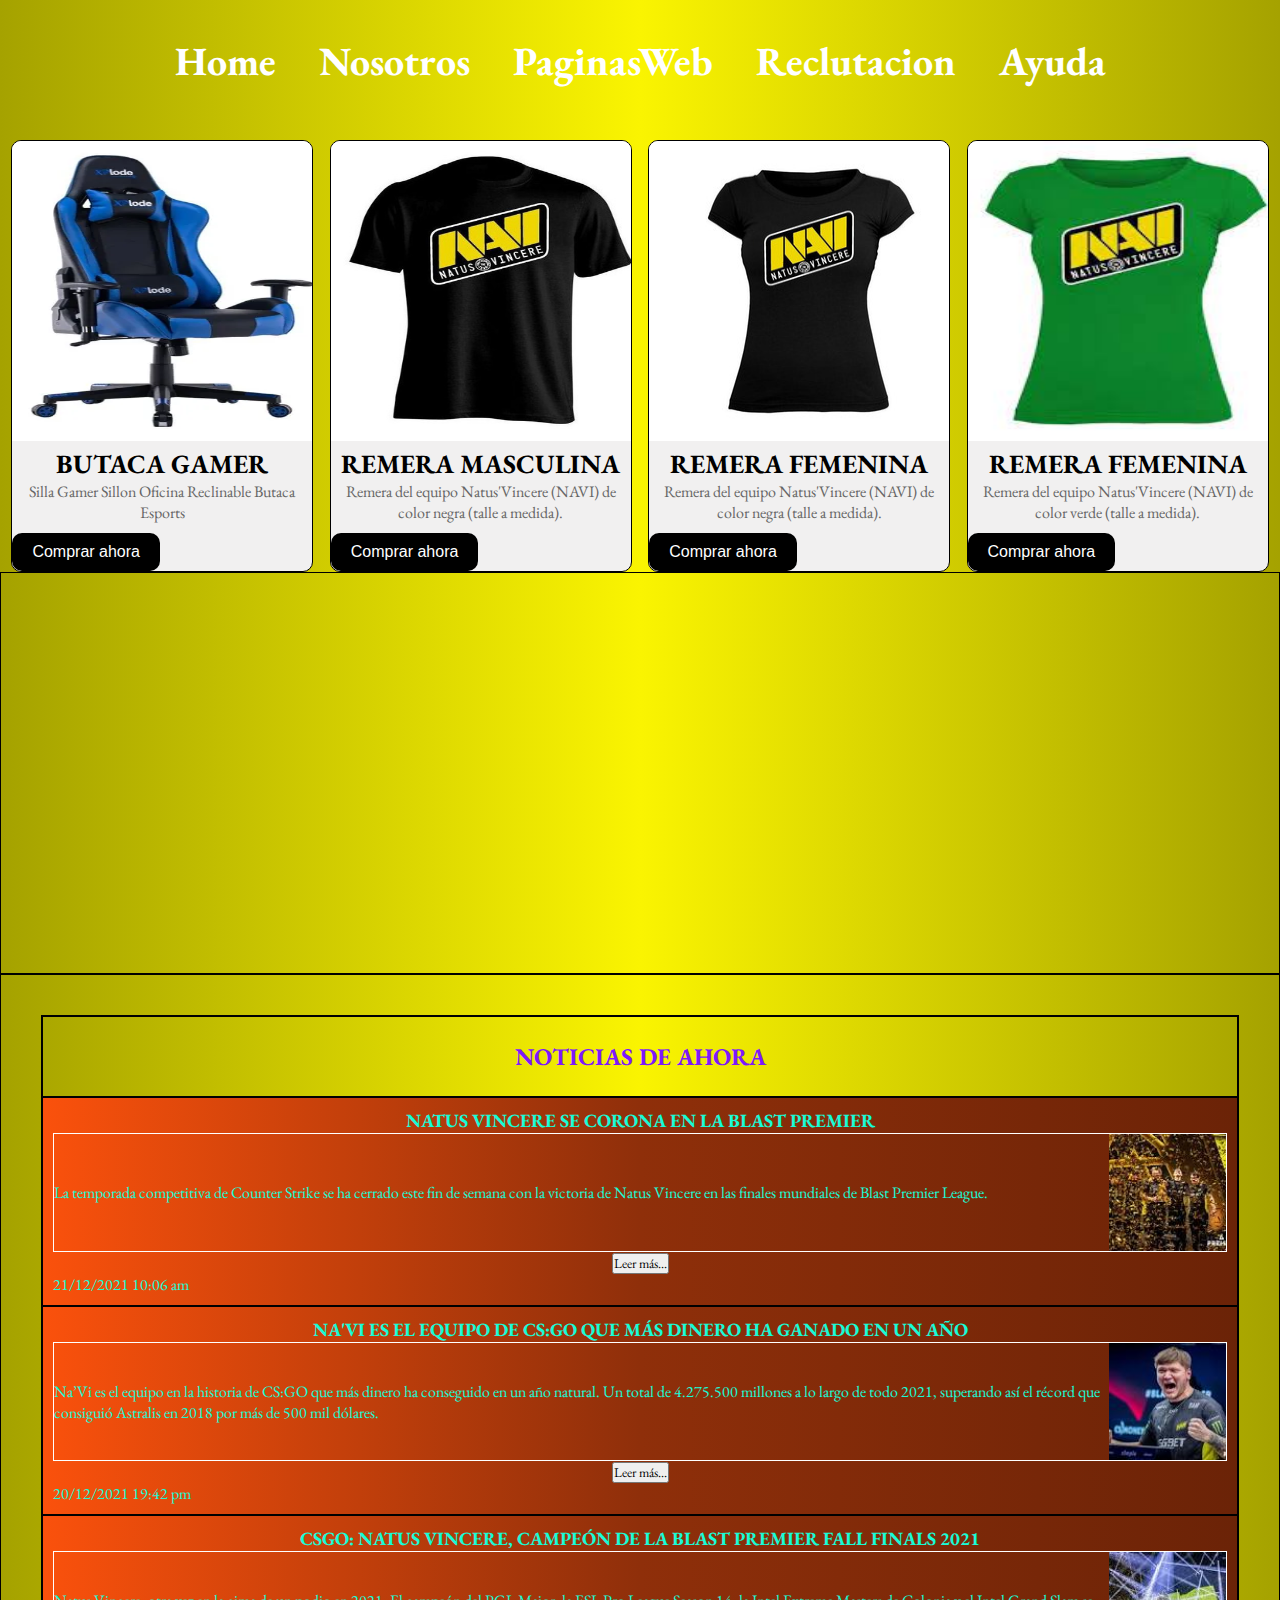
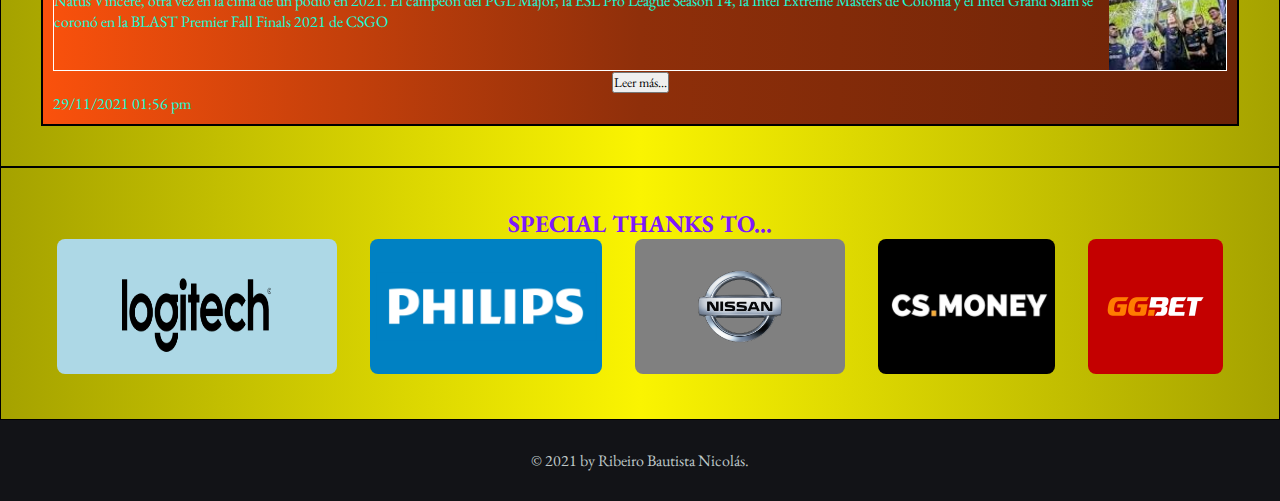
<file: index.html>
<!DOCTYPE html>
<html lang="en">
<head>
    <meta charset="UTF-8">
    <meta http-equiv="X-UA-Compatible" content="IE=edge">
    <meta name="viewport" content="width=device-width, initial-scale=1.0">
    <title>inicio | RibeiroBautista</title>
    <meta name="keywords" content="competitivo, csgo, comunidad, wakame, counter strike">
    <meta name="description" content="Somos una comunidad/institucion de ESports, ambientada en videojuegos de tipo 'Shooter' (CS:GO, Valorant, etc).">
    <link rel="stylesheet" href="./css/estilos2.css">
    <link rel="preconnect" href="https://fonts.googleapis.com">
    <link rel="preconnect" href="https://fonts.gstatic.com" crossorigin>
    <link href="https://fonts.googleapis.com/css2?family=Anton&family=Arvo:ital@1&family=Comforter&family=EB+Garamond:ital,wght@1,600&family=Estonia&family=M+PLUS+2:wght@100&family=Passions+Conflict&family=Praise&family=Raleway:wght@300&family=Road+Rage&display=swap" rel="stylesheet">
    <link href="https://unpkg.com/aos@2.3.1/dist/aos.css" rel="stylesheet">
</head>
<body>
    
    
    <header id="menu">
            <div class="menuNav noticias--color1r">
                <nav>
                    <a href="./index.html">Home</a>
                    <a href="./pages/nosotros.html">Nosotros</a>
                    <a href="./pages/paginas.html">PaginasWeb</a>
                    <a href="./pages/reclutacion.html">Reclutacion</a>
                    <a href="./pages/ayuda.html">Ayuda</a>
                </nav>
            </div>                               
    </header>
    
    
    <main>
        <div>
            <div class="card-container noticias--color1r">
                <div class="articulo1">
                    <div class="card">
                        <div class="card__img img__full">
                            <img src="./img/silla-gamer.jpg" alt="remera" width="300px" height="300px">
                        </div>
                        <div class="card__titulo">
                            <h2>BUTACA GAMER</h2>
                        </div>
                        <div class="card__texto">
                            <p>Silla Gamer Sillon Oficina Reclinable Butaca Esports</p>
                        </div>
                        <div class="card__btn">
                            <a href="https://articulo.mercadolibre.com.ar/MLA-1105987290-silla-gamer-sillon-oficina-reclinable-butaca-esports-_JM?searchVariation=173744317991#searchVariation=173744317991&position=12&search_layout=stack&type=item&tracking_id=878cecbc-f5d4-463b-8e8d-d4d4f43d8f9b">Comprar ahora</a>
                        </div>
                    </div>
                </div>

                <div class="articulo2">
                    <div class="card">
                        <div class="card__img img__full">
                            <img src="./img/remera2.jpg" alt="remera2" width="300px" height="300px">
                        </div>
                        <div class="card__titulo">
                            <h2>REMERA MASCULINA</h2>
                        </div>
                        <div class="card__texto">
                            <p>Remera del equipo Natus'Vincere (NAVI) de color negra (talle a medida).</p>
                        </div>
                        <div class="card__btn">
                            <a href="https://articulo.mercadolibre.com.ar/MLA-1112916731-camisetas-navi-e-sport-_JM?searchVariation=173922339379#searchVariation=173922339379&position=1&search_layout=stack&type=item&tracking_id=977faeed-7efe-4a32-9e6d-3437469f5b9e">Comprar ahora</a>
                        </div>
                    </div>
                </div>
                
                <div class="articulo3">
                    <div class="card">
                        <div class="card__img img__full">
                            <img src="./img/remeraf.jpg" alt="remeraf" width="300px" height="300px">
                        </div>
                        <div class="card__titulo">
                            <h2>REMERA FEMENINA</h2>
                        </div>
                        <div class="card__texto">
                            <p>Remera del equipo Natus'Vincere (NAVI) de color negra (talle a medida).</p>
                        </div>
                        <div class="card__btn">
                            <a href="#">Comprar ahora</a>
                        </div>
                    </div>
                </div>
                
                <div class="articulo4">
                    <div class="card">
                        <div class="card__img img__full">
                            <img src="./img/remeraf2.jpg" alt="remeraf2" width="300px" height="300px">
                        </div>
                        <div class="card__titulo">
                            <h2>REMERA FEMENINA</h2>
                        </div>
                        <div class="card__texto">
                            <p>Remera del equipo Natus'Vincere (NAVI) de color verde (talle a medida).</p>
                        </div>
                        <div class="card__btn">
                            <a href="#">Comprar ahora</a>
                        </div>
                    </div>
                </div>
            </div>
        
                <div class="item-1 noticias--color1r">
                        <section class="videos">
                            <div class="video-1">
                                <iframe width="560" height="315" src="https://www.youtube.com/embed/RWBzqGE_jfs" title="YouTube video player" frameborder="0" allow="accelerometer; autoplay; clipboard-write; encrypted-media; gyroscope; picture-in-picture" allowfullscreen></iframe>
                            </div>
                            <div class="video-2">
                                <iframe width="560" height="315" src="https://www.youtube.com/embed/1b7gKAr0kik" title="YouTube video player" frameborder="0" allow="accelerometer; autoplay; clipboard-write; encrypted-media; gyroscope; picture-in-picture" allowfullscreen></iframe>
                            </div>
                        </section>
                </div>
        
                <div class="item-2 noticias--color1r">
                    <div class="noticias">

                        <div class="titulo-noticias noticias--color2">
                            <h2>NOTICIAS DE AHORA</h2>
                        </div>
                        
                        <div class="container noticias--color2-lg">
                            <h3>NATUS VINCERE SE CORONA EN LA BLAST PREMIER</h3>
                            <div class="contenido-noticias img__full--dark--h">
                                <p>La temporada competitiva de Counter Strike se ha cerrado este fin de semana con la victoria de Natus Vincere en las finales mundiales de Blast Premier League.</p>
                                <img src="./img/noticias.jpg" alt="naviCampeon">
                            </div>
                            <a href="https://www.larazon.es/deportes/esports/20211221/fxkfu5pg4fh4vkfplngqa4bn6q.html"><input type="button" value="Leer más..."></a> 

                            <p>21/12/2021 10:06 am</p>
                        </div>

                        <div class="container noticias--color2-lg">
                            <h3>NA'VI ES EL EQUIPO DE CS:GO QUE MÁS DINERO HA GANADO EN UN AÑO</h3>
                            <div class="contenido-noticias img__full--dark--h">
                                <p>Na’Vi es el equipo en la historia de CS:GO que más dinero ha conseguido en un año natural. Un total de 4.275.500 millones a lo largo de todo 2021, superando así el récord que consiguió Astralis en 2018 por más de 500 mil dólares.</p>
                                <img src="./img/noticias3.jpg" alt="naviMillonario">
                            </div>
                            <a href="https://www.esportmaniacos.com/cs-go/navi-csgo-dinero-ano/"><input type="button" value="Leer más..."></a> 
                            <p>20/12/2021 19:42 pm</p>
                        </div>

                        <div class="container noticias--color2-lg">
                            <h3>CSGO: NATUS VINCERE, CAMPEÓN DE LA BLAST PREMIER FALL FINALS 2021</h3>
                            <div class="contenido-noticias img__full--dark--h">
                                <p>Natus Vincere, otra vez en la cima de un podio en 2021. El campeón del PGL Major, la ESL Pro League Season 14, la Intel Extreme Masters de Colonia y el Intel Grand Slam se coronó en la BLAST Premier Fall Finals 2021 de CSGO</p>
                                <img src="./img/noticias2.jpg" alt="naviCampeon">
                            </div>
                            <a href="https://www.tycsports.com/gaming/natus-vincere-campeon-blast-premier-fall-finals-2021-id395199.html"><input type="button" value="Leer más..."></a> 
                            <p>29/11/2021 01:56 pm</p>
                        </div>
                        
                    </div>
                </div>




        
                <div class="item-3 noticias--color1r">
                    <div class="special-thanks">
                        <h2><p>SPECIAL THANKS TO...</p></h2>
                    </div>
                        <div class="iconos-galery">
                            <ul>
                                <li><img src="./img/google-partner-logi-logo.png" alt="logitech-img" height="125px" width="270px" class="icon-logitech"><a href="https://www.logitechstore.com.ar/?gclid=Cj0KCQiA5aWOBhDMARIsAIXLlkc3h0GTbLR19fUbWFC2pjDk5RRT4dNVThgi17V9OO5wXMk3ah1PVLMaAntSEALw_wcB" target="_blank"></a></li>
                            </ul>
                            <ul>
                                <li><img src="./img/philips.jpg" alt="philips" height="125px" width="auto" class="icon-philips"><a href="https://www.philips.com.ar/" target="_blank"></a></li>
                            </ul>
                            <ul>
                                <li><img src="./img/nissan.jpg" alt="nissan-logo" height="125px" width="auto" class="icon-nissan"><a href="https://www.nissan.com.ar/" target="_blank"></a></li>
                            </ul>
                            <ul>
                                <li><img src="./img/csmoney.jpg" alt="csmoney" height="125px" width="auto" class="icon-csmoney"><a href="https://cs.money/es/" target="_blank"></a></li>
                            </ul>
                            <ul>
                                <li><img src="./img/gg.bet.jpg" alt="gg.bet" height="125px" width="auto" class="icon-ggbet"><a href="https://ggbet.com/en/" target="_blank"></a></li>
                            </ul>
                        </div>
                    </div>

                <div class="footer">
                    <div class="info">
                        &copy; 2021 by Ribeiro Bautista Nicolás.
                    </div>
                </div>

        </div>
    </main>

    
</body>
</html>
</file>
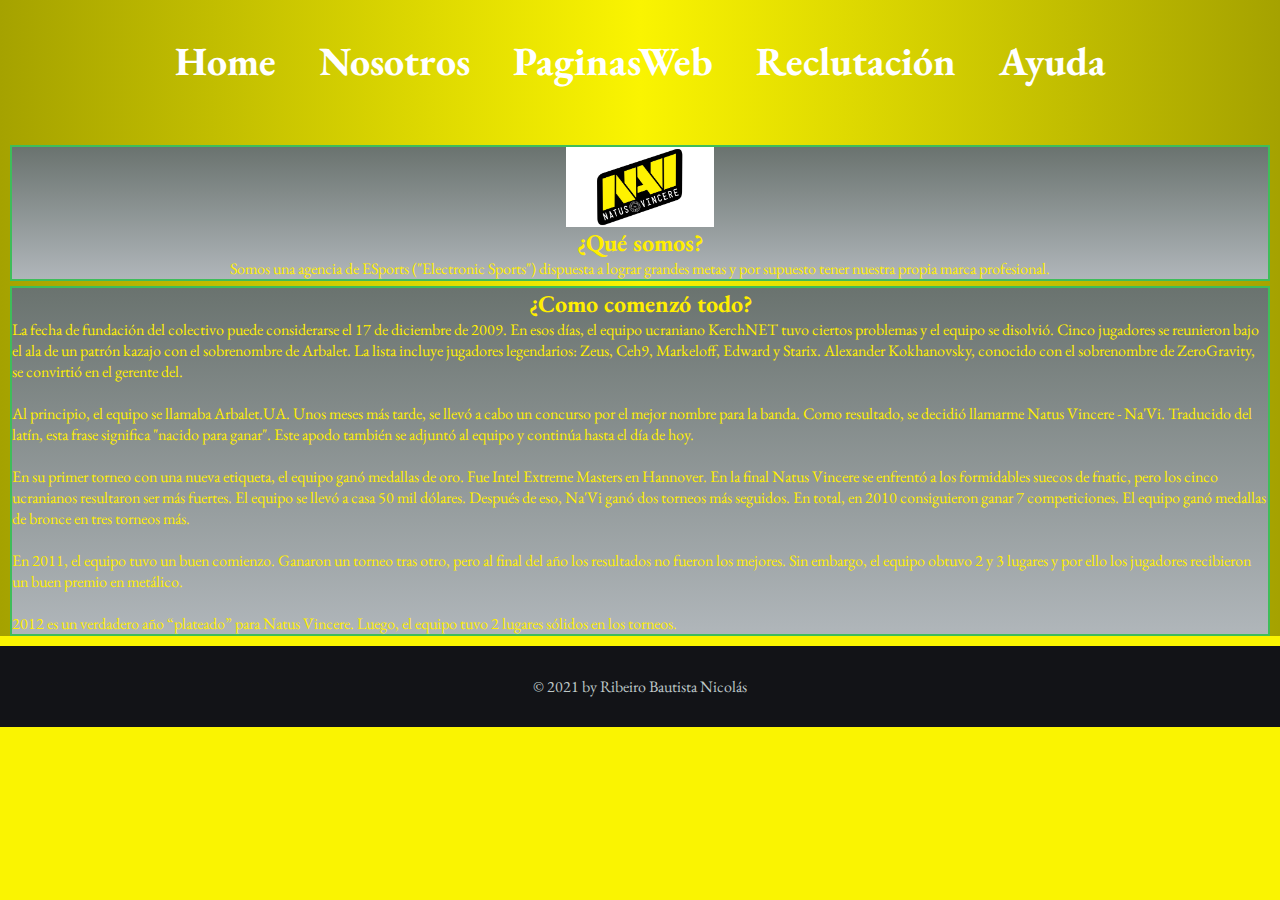
<file: pages/nosotros.html>
<!DOCTYPE html>
<html lang="en">
<head>
    <meta charset="UTF-8">
    <meta http-equiv="X-UA-Compatible" content="IE=edge">
    <meta name="viewport" content="width=device-width, initial-scale=1.0">
    <title>RibeiroBautista / Nosotros</title>
    <meta name="keywords" content="sobre, nosotros, que, somos, wakame">
    <meta name="description" content="Todo lo que somos y estamos hechos para este mundo.">
    <link rel="stylesheet" href="../css/estilos2.css">
    <link rel="preconnect" href="https://fonts.googleapis.com">
    <link rel="preconnect" href="https://fonts.gstatic.com" crossorigin>
    <link href="https://fonts.googleapis.com/css2?family=Anton&family=Arvo:ital@1&family=Comforter&family=EB+Garamond:ital,wght@1,600&family=Estonia&family=M+PLUS+2:wght@100&family=Passions+Conflict&family=Praise&family=Raleway:wght@300&family=Road+Rage&display=swap" rel="stylesheet">
    <link href="https://unpkg.com/aos@2.3.1/dist/aos.css" rel="stylesheet">
</head>
<body>

    <header id="menu">
            <div class="menuNav noticias--color1r">
                <nav>
                    <a href="../index.html">Home</a>
                    <a href="./nosotros.html">Nosotros</a>
                    <a href="./paginas.html">PaginasWeb</a>
                    <a href="./reclutacion.html">Reclutación</a>
                    <a href="./ayuda.html">Ayuda</a>
                </nav>
            </div>                               
    </header>

    <div class="container-padre2">
        <div>
            <img src="../img/Navi-logo.jpg" alt="Logo-de-navi" height="120px" width="200px">
            <h2>¿Qué somos?</h2>
            <p>Somos una agencia de ESports ("Electronic Sports") dispuesta a lograr grandes metas y por supuesto tener nuestra propia marca profesional.</p>
        </div>

        <div>
            <h2>¿Como comenzó todo?</h2>
            <p>La fecha de fundación del colectivo puede considerarse el 17 de diciembre de 2009. En esos días, el equipo ucraniano KerchNET tuvo ciertos problemas y el equipo se disolvió. Cinco jugadores se reunieron bajo el ala de un patrón kazajo con el sobrenombre de Arbalet. La lista incluye jugadores legendarios: Zeus, Ceh9, Markeloff, Edward y Starix. Alexander Kokhanovsky, conocido con el sobrenombre de ZeroGravity, se convirtió en el gerente del. <br><br>
                    
            Al principio, el equipo se llamaba Arbalet.UA. Unos meses más tarde, se llevó a cabo un concurso por el mejor nombre para la banda. Como resultado, se decidió llamarme Natus Vincere - Na'Vi. Traducido del latín, esta frase significa "nacido para ganar". Este apodo también se adjuntó al equipo y continúa hasta el día de hoy. <br><br>
                    
            En su primer torneo con una nueva etiqueta, el equipo ganó medallas de oro. Fue Intel Extreme Masters en Hannover. En la final Natus Vincere se enfrentó a los formidables suecos de fnatic, pero los cinco ucranianos resultaron ser más fuertes. El equipo se llevó a casa 50 mil dólares. Después de eso, Na'Vi ganó dos torneos más seguidos. En total, en 2010 consiguieron ganar 7 competiciones. El equipo ganó medallas de bronce en tres torneos más. <br><br>
                    
            En 2011, el equipo tuvo un buen comienzo. Ganaron un torneo tras otro, pero al final del año los resultados no fueron los mejores. Sin embargo, el equipo obtuvo 2 y 3 lugares y por ello los jugadores recibieron un buen premio en metálico. <br><br>
                    
            2012 es un verdadero año “plateado” para Natus Vincere. Luego, el equipo tuvo 2 lugares sólidos en los torneos.</p>
        </div>

    </div>

    <div class="display-flex noticias--color1r">
        <div>
            <img src="../img/Navi-logo.jpg" alt="Logo-de-navi" height="80px" width="auto">
            <h2>¿Qué somos?</h2>
            <p>Somos una agencia de ESports ("Electronic Sports") dispuesta a lograr grandes metas y por supuesto tener nuestra propia marca profesional.</p>
        </div>

        <div>
            <h2>¿Como comenzó todo?</h2>
            <p>La fecha de fundación del colectivo puede considerarse el 17 de diciembre de 2009. En esos días, el equipo ucraniano KerchNET tuvo ciertos problemas y el equipo se disolvió. Cinco jugadores se reunieron bajo el ala de un patrón kazajo con el sobrenombre de Arbalet. La lista incluye jugadores legendarios: Zeus, Ceh9, Markeloff, Edward y Starix. Alexander Kokhanovsky, conocido con el sobrenombre de ZeroGravity, se convirtió en el gerente del. <br><br>
                    
            Al principio, el equipo se llamaba Arbalet.UA. Unos meses más tarde, se llevó a cabo un concurso por el mejor nombre para la banda. Como resultado, se decidió llamarme Natus Vincere - Na'Vi. Traducido del latín, esta frase significa "nacido para ganar". Este apodo también se adjuntó al equipo y continúa hasta el día de hoy. <br><br>
                    
            En su primer torneo con una nueva etiqueta, el equipo ganó medallas de oro. Fue Intel Extreme Masters en Hannover. En la final Natus Vincere se enfrentó a los formidables suecos de fnatic, pero los cinco ucranianos resultaron ser más fuertes. El equipo se llevó a casa 50 mil dólares. Después de eso, Na'Vi ganó dos torneos más seguidos. En total, en 2010 consiguieron ganar 7 competiciones. El equipo ganó medallas de bronce en tres torneos más. <br><br>
                    
            En 2011, el equipo tuvo un buen comienzo. Ganaron un torneo tras otro, pero al final del año los resultados no fueron los mejores. Sin embargo, el equipo obtuvo 2 y 3 lugares y por ello los jugadores recibieron un buen premio en metálico. <br><br>
                    
            2012 es un verdadero año “plateado” para Natus Vincere. Luego, el equipo tuvo 2 lugares sólidos en los torneos.</p>
        </div>
    </div>

    <footer>
        <div class="footer">
            <div class="info">
                &copy; 2021 by Ribeiro Bautista Nicolás
            </div>
        </div>
    </footer>

</body>
</html>
</file>
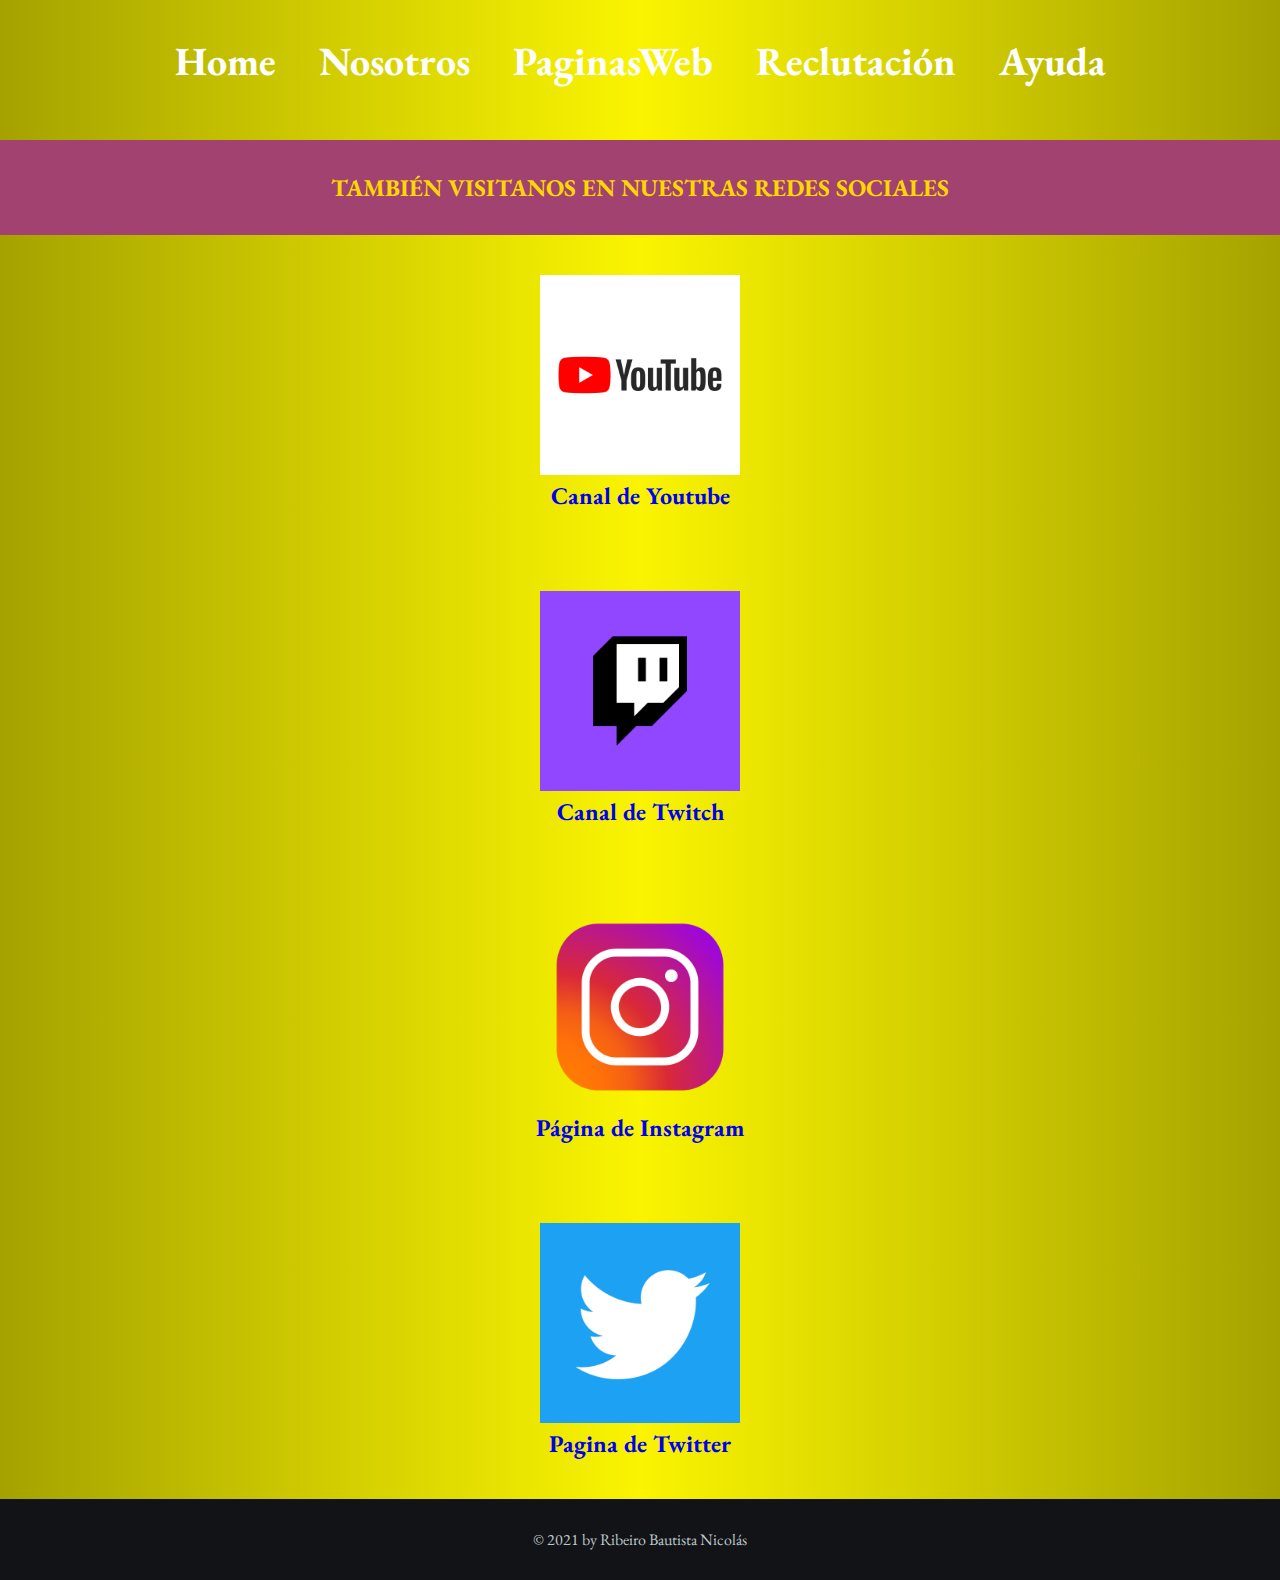
<file: pages/paginas.html>
<!DOCTYPE html>
<html lang="en">
<head>
    <meta charset="UTF-8">
    <meta http-equiv="X-UA-Compatible" content="IE=edge">
    <meta name="viewport" content="width=device-width, initial-scale=1.0">
    <title>PaginasWeb | RibeiroBautista</title>
    <meta name="keywords" content="paginas, twitch, youtube, twitter, instagram">
    <meta name="description" content="Aquí están todas nuestras paginas web y/o redes sociales.">
    <link rel="stylesheet" href="../css/estilos2.css">
    <link rel="preconnect" href="https://fonts.googleapis.com">
    <link rel="preconnect" href="https://fonts.gstatic.com" crossorigin>
    <link href="https://fonts.googleapis.com/css2?family=Anton&family=Arvo:ital@1&family=Comforter&family=EB+Garamond:ital,wght@1,600&family=Estonia&family=M+PLUS+2:wght@100&family=Passions+Conflict&family=Praise&family=Raleway:wght@300&family=Road+Rage&display=swap" rel="stylesheet">
    <link href="https://unpkg.com/aos@2.3.1/dist/aos.css" rel="stylesheet">
</head>
<body>
    
        <header id="menu">
            <div class="menuNav noticias--color1r">
                <nav>
                    <a href="../index.html">Home</a>
                    <a href="./nosotros.html">Nosotros</a>
                    <a href="./paginas.html">PaginasWeb</a>
                    <a href="./reclutacion.html">Reclutación</a>
                    <a href="./ayuda.html">Ayuda</a>
                </nav>
            </div>                               
        </header>

    <main>
        <div class="contenedor-paginas">
            <nav class="background">
                <ul>
                    <div class="visitanos noticias--color3"><h2>TAMBIÉN VISITANOS EN NUESTRAS REDES SOCIALES</h2></div>
                    <div class="paginas-web noticias--color1r">
                        <li><a href="https://www.youtube.com/c/navicsgo" target="_blank"><img src="../img/youtube.jpg" alt="logoDeYoutube" height="200px" width="200px" class="youtube"><h2>Canal de Youtube</h2></a></li>
                    </div>
                    <div class="paginas-web noticias--color1r">
                        <li><a href="https://www.twitch.tv/navitv" target="_blank"><img src="../img/twitch.jpg" alt="logoDeTwitch" height="200px" width="200px" class="twitch"><h2>Canal de Twitch</h2></a></li>
                    </div>
                    <div class="paginas-web noticias--color1r">
                        <li><a href="https://www.instagram.com/natus_vincere_official/?hl=es-la" target="_blank"><img src="../img/instagram.jpg" alt="logoDeInstagram" height="200px" width="200px" class="instagram"><h2>Página de Instagram</h2></a></li>
                    </div>
                    <div class="paginas-web noticias--color1r">
                        <li><a href="https://twitter.com/natusvincere" target="_blank"><img src="../img/twitter.jpg" alt="logoDeTwitter" height="200px" width="200px" class="twitter"><h2>Pagina de Twitter</h2></a></li>
                    </div>
                </ul>
            </nav>
        </div>        
    </main>

    <footer>
        <div class="footer">
            <div class="info">
                &copy; 2021 by Ribeiro Bautista Nicolás
            </div>
        </div>
    </footer>

</body>
</html>
</file>
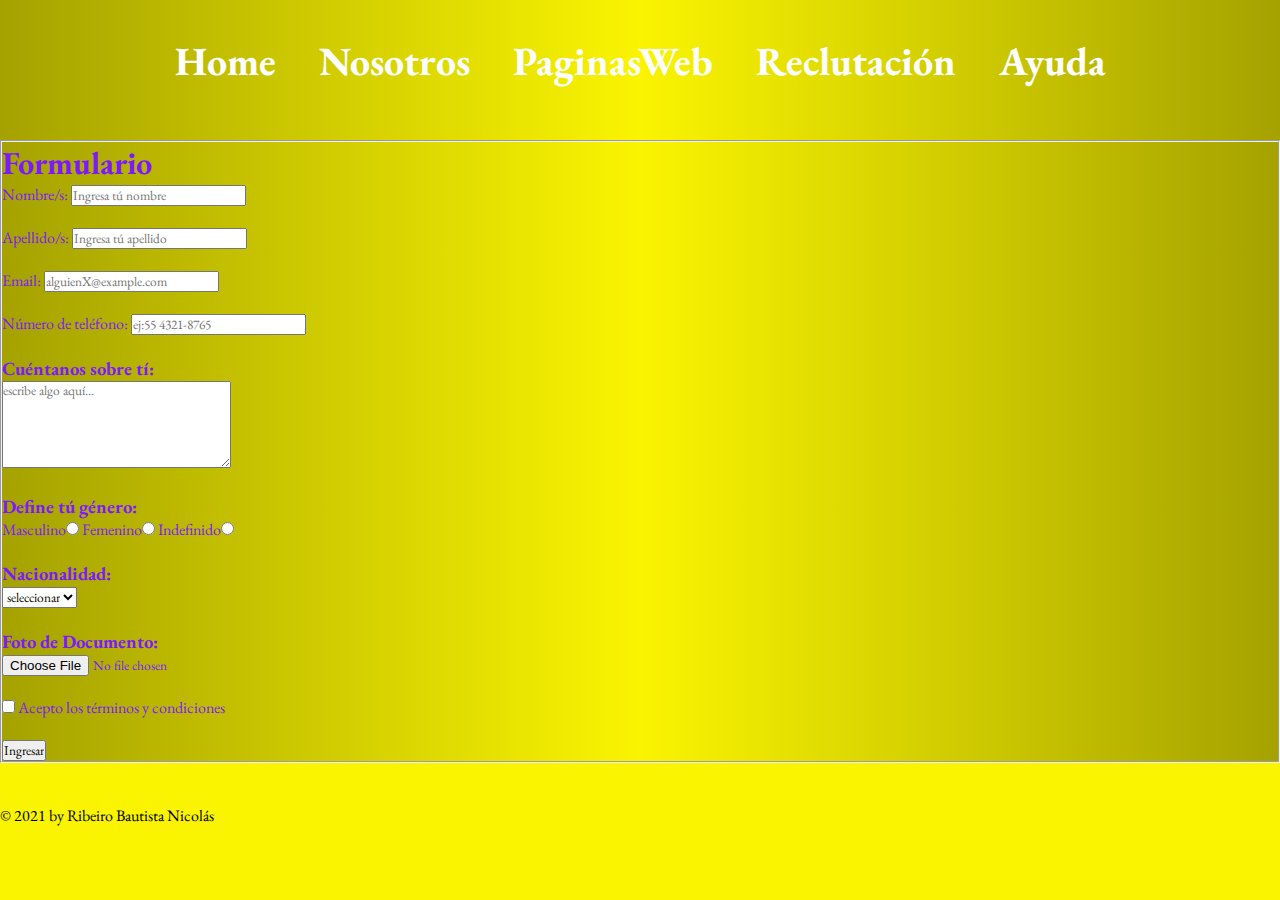
<file: pages/reclutacion.html>
<!DOCTYPE html>
<html lang="en">
<head>
    <meta charset="UTF-8">
    <meta http-equiv="X-UA-Compatible" content="IE=edge">
    <meta name="viewport" content="width=device-width, initial-scale=1.0">
    <title>Reclutacion | RibeiroBautista</title>
    <meta name="keywords" content="reclutacion, inscripcion, anotarme, anotar">
    <meta name="description" content="inscribite en nuestra agencia/equipo de ESports.">
    <link rel="stylesheet" href="../css/estilos2.css">
    <link rel="preconnect" href="https://fonts.googleapis.com">
    <link rel="preconnect" href="https://fonts.gstatic.com" crossorigin>
    <link href="https://fonts.googleapis.com/css2?family=Anton&family=Arvo:ital@1&family=Comforter&family=EB+Garamond:ital,wght@1,600&family=Estonia&family=M+PLUS+2:wght@100&family=Passions+Conflict&family=Praise&family=Raleway:wght@300&family=Road+Rage&display=swap" rel="stylesheet">
    <link href="https://unpkg.com/aos@2.3.1/dist/aos.css" rel="stylesheet">
</head>
<body>
    
    <header id="menu">
        <div class="menuNav noticias--color1r">
            <nav>
                <a href="../index.html">Home</a>
                <a href="./nosotros.html">Nosotros</a>
                <a href="./paginas.html">PaginasWeb</a>
                <a href="./reclutacion.html">Reclutación</a>
                <a href="./ayuda.html">Ayuda</a>
            </nav>
        </div>                               
    </header>

    <fieldset class="noticias--color1r">
        <h1 class="bordes">Formulario</h1>
        
        <form action="" method="post">
            <label for="nombre">Nombre/s:</label>
            <input type="text" id="nombre" placeholder="Ingresa tú nombre" required>
        
            <br><br>
        
            <label for="pass">Apellido/s:</label>
            <input type="text" name="" id="pass" placeholder="Ingresa tú apellido" required>
        
            <br><br>

            <label for="email">Email:</label>
            <input type="email" name="email" id="email" placeholder="alguienX@example.com" required>

            <br><br>

            <label for="email">Número de teléfono:</label>
            <input type="text" name="email" id="email" placeholder="ej:55 4321-8765" required>
        
            <br><br>

            <h3>Cuéntanos sobre tí:</h3>
            <textarea name="" id="" cols="30" rows="5" placeholder="escribe algo aquí..."></textarea>
        
            <br><br>
        
            <h3>Define tú género:</h3>
            <label for="">Masculino</label><input type="radio" id="turno-t" name="tarde" value="TT" required>
            <label for="">Femenino</label><input type="radio" id="turno-n" name="tarde" value="TN" required>
            <label for="">Indefinido</label><input type="radio" id="indefinido" name="tarde" value="IN" required>
        
            <br><br>
        
            <h3>Nacionalidad:</h3>
            <label for="paises"></label>
            <select name="paises" id="paises">
                <option value="">seleccionar</option>
                <option value="2">Argentina</option>
                <option value="3">Chile</option>
                <option value="4">Uruguay</option>
                <option value="5">Colombia</option>
                <option value="6">Brasil</option>
                <option value="7">Paraguay</option>
            </select>
    
            <br><br>
        
            <h3>Foto de Documento:</h3>
            <input type="file">

            <br><br>

            <input type="checkbox" id="acepto"> <label for="acepto" required>Acepto los términos y condiciones</label>

            <br><br>

            <input type="submit" value="Ingresar">
        
        </fieldset>

        <br><br>

        <footer>
            <div class="info">
                <div class="instagram">
                    &copy; 2021 by Ribeiro Bautista Nicolás
                </div>
            </div>
        </footer>

</body>
</html>
</file>
<file: css/estilos2.css>
@charset "UTF-8";
/* MAP */
/* MAP */
/*-------------------------------------------- AREA RESET #GLOBAL# --------------------------------------------*/
* {
  margin: 0;
  padding: 0;
  list-style: none;
  text-decoration: none;
  font-family: 'EB Garamond', serif;
}

/*-------------------------------------------- AREA HEADER #GLOBAL# --------------------------------------------*/
#menu {
  width: 100%;
  overflow: hidden;
  background: #FAF401;
  margin-bottom: auto;
  top: 0;
}

#menu .menuNav {
  width: 100%;
  max-width: 1500px;
  margin: auto;
  overflow: hidden;
  display: -webkit-box;
  display: -ms-flexbox;
  display: flex;
  -ms-flex-line-pack: center;
      align-content: center;
  -ms-flex-wrap: nowrap;
      flex-wrap: nowrap;
  -webkit-box-orient: horizontal;
  -webkit-box-direction: normal;
      -ms-flex-direction: row;
          flex-direction: row;
  -ms-flex-pack: distribute;
      justify-content: space-around;
  -webkit-box-align: stretch;
      -ms-flex-align: stretch;
          align-items: stretch;
}

#menu .menuNav nav {
  float: right;
  line-height: 120px;
}

#menu .menuNav nav a {
  display: inline-block;
  color: #fff;
  text-decoration: none;
  list-style: none;
  -webkit-box-pack: center;
      -ms-flex-pack: center;
          justify-content: center;
  text-align: center;
  padding: 10px 20px;
  line-height: normal;
  font-size: 40px;
  font-weight: bold;
  -webkit-transition: all 500ms ease;
  transition: all 500ms ease;
  border-radius: 80px;
}

#menu .menuNav nav a:hover {
  background: black;
}

/*-------------------------------------------- AREA MAIN #HOME# --------------------------------------------*/
/* APLIQUÉ EXTEND */
.img__full, .img__full--dark--h:hover {
  width: 100%;
  height: auto;
}

.img__full--dark--h:hover {
  background-color: black;
}

/* FIN AREA EXTEND */
/* APLIQUÉ MIXIN */
.noticias--color1 {
  background: -webkit-gradient(linear, left top, right top, from(#7D19FA));
  background: linear-gradient(to right, #7D19FA);
  color: #FAF401;
}

.noticias--color1r {
  background: -webkit-gradient(linear, left top, right top, from(#a5a200), color-stop(#FAF401), to(#a5a200));
  background: linear-gradient(to right, #a5a200, #FAF401, #a5a200);
  color: #7D19FA;
}

.noticias--color2-lg {
  background: -webkit-gradient(linear, left top, right top, from(#FA510C), color-stop(#8f2f0a), to(#6b2307));
  background: linear-gradient(to right, #FA510C, #8f2f0a, #6b2307);
  color: #19FAD6;
}

.noticias--color2r {
  background: -webkit-gradient(linear, left top, right top, from(#19FAD6));
  background: linear-gradient(to right, #19FAD6);
  color: #FA510C;
}

.noticias--color3 {
  background: -webkit-gradient(linear, left top, right top, from(#642a47), color-stop(#c4508a), to(#642a47));
  background: linear-gradient(to right, #642a47, #c4508a, #642a47);
  color: #ED91BF;
}

.noticias--color3r {
  background: -webkit-gradient(linear, left top, right top, from(#ED91BF));
  background: linear-gradient(to right, #ED91BF);
  color: #A14271;
}

/* FIN AREA MIXIN */
.card-container {
  display: -webkit-box;
  display: -ms-flexbox;
  display: flex;
  gap: 5px;
  -webkit-box-pack: center;
      -ms-flex-pack: center;
          justify-content: center;
  cursor: default;
}

.card {
  width: 100%;
  max-width: 320px;
  border: 1px solid;
  border-color: black;
  border-radius: 10px;
  background: #f1f0f0;
  -webkit-transition: all 0.3s;
  transition: all 0.3s;
  overflow: hidden;
}

.card:hover {
  -webkit-box-shadow: 0px 0px 9px 1px black;
          box-shadow: 0px 0px 9px 1px black;
}

.card .card__img img {
  max-height: 20rem;
  width: 320px;
}

.card .card__titulo {
  font-family: sans-serif;
  font-size: 1.1rem;
  font-style: normal;
  text-align: center;
  color: black;
}

.card .card__texto {
  font-family: sans-serif;
  color: #666;
  text-align: center;
}

.card .card__btn a {
  text-decoration: none;
  margin-top: 10px;
  background-color: black;
  padding: 10px 20px;
  border-radius: 10px;
  font-family: sans-serif;
  display: inline-block;
  color: #ffff;
}

.card .card__btn a:hover {
  background-color: #666;
}

.item-1 {
  padding: 40px;
  -webkit-box-align: center;
      -ms-flex-align: center;
          align-items: center;
  border: 1px black solid;
}

.item-1 .videos {
  display: -webkit-box;
  display: -ms-flexbox;
  display: flex;
  -webkit-box-orient: horizontal;
  -webkit-box-direction: normal;
      -ms-flex-direction: row;
          flex-direction: row;
  -ms-flex-wrap: wrap;
      flex-wrap: wrap;
  -webkit-box-pack: space-evenly;
      -ms-flex-pack: space-evenly;
          justify-content: space-evenly;
  justify-content: space-evenly;
  -ms-flex-line-pack: stretch;
      align-content: stretch;
  -webkit-box-align: stretch;
      -ms-flex-align: stretch;
          align-items: stretch;
}

.item-1 .videos .video-1 iframe {
  -webkit-transition: all 0.6s;
  transition: all 0.6s;
}

.item-1 .videos .video-1 iframe:hover {
  -webkit-box-shadow: 0px 0px 9px 1px black;
          box-shadow: 0px 0px 9px 1px black;
  margin-top: -10px;
}

.item-1 .videos .video-2 iframe {
  -webkit-transition: all 0.6s;
  transition: all 0.6s;
}

.item-1 .videos .video-2 iframe:hover {
  -webkit-box-shadow: 0px 0px 9px 1px black;
          box-shadow: 0px 0px 9px 1px black;
  margin-top: -10px;
}

.item-2 {
  text-align: center;
  padding: 40px;
  border: 1px black solid;
  display: -webkit-box;
  display: -ms-flexbox;
  display: flex;
  -webkit-box-orient: vertical;
  -webkit-box-direction: normal;
      -ms-flex-direction: column;
          flex-direction: column;
  -ms-flex-wrap: nowrap;
      flex-wrap: nowrap;
  -webkit-box-pack: center;
      -ms-flex-pack: center;
          justify-content: center;
  -webkit-box-align: center;
      -ms-flex-align: center;
          align-items: center;
  text-align: center;
  border: 1px solid black;
}

.item-2 .noticias {
  border: 1px solid black;
}

.item-2 .noticias .titulo-noticias {
  border: 1px solid black;
  padding: 1.5rem;
}

.item-2 .noticias .container {
  padding: 10px;
  margin: auto;
  border: 1px solid black;
}

.item-2 .noticias .container p {
  text-align: start;
}

.item-2 .noticias .container .contenido-noticias {
  border: 1px solid #ffff;
  display: -webkit-box;
  display: -ms-flexbox;
  display: flex;
  -webkit-box-align: center;
      -ms-flex-align: center;
          align-items: center;
  -webkit-box-pack: space-evenly;
      -ms-flex-pack: space-evenly;
          justify-content: space-evenly;
  cursor: default;
}

.item-2 .noticias .container .contenido-noticias:hover {
  -webkit-box-shadow: 0px 0px 9px 1px black;
          box-shadow: 0px 0px 9px 1px black;
  margin-top: -1px;
}

.item-2 .noticias .container .contenido-noticias p {
  width: 90%;
}

.item-2 .noticias .container .contenido-noticias img {
  width: 10%;
}

.item-3 {
  text-align: center;
  padding: 40px;
  border: 1px black solid;
}

/* SECCION -- PAGES/PAGINAS.HTML */
.background {
  background: #FAF401;
}

.paginas-web {
  text-align: center;
  padding: 40px;
}

.paginas-web li a img {
  display: inline-block;
}

.paginas-web li a img:hover {
  -webkit-transition: all 0.6s;
  transition: all 0.6s;
  -webkit-box-shadow: 0px 0px 19px 10px black;
          box-shadow: 0px 0px 19px 10px black;
}

.paginas-web li a h2 {
  text-align: center;
}

.contenedor-paginas {
  background: #A14271;
}

.visitanos {
  text-align: center;
  color: black;
  padding: 2rem;
  color: gold;
  background: #A14271;
}

.ayuda {
  display: -webkit-box;
  display: -ms-flexbox;
  display: flex;
  -webkit-box-pack: center;
      -ms-flex-pack: center;
          justify-content: center;
}

.ayuda h1 {
  color: #ED91BF;
  size: 5rem;
  text-align: center;
  border: #7D19FA 2px solid;
}

.areaTexto {
  text-align: center;
  overflow: hidden;
  border-radius: 5rem;
  border: #7D19FA solid 2px;
}

.areaTexto textarea {
  width: 100%;
  height: auto;
  text-align: center;
}

.container-ayuda {
  height: 100vh;
}

/* FIN DE LA SECCION -- PAGES/PAGINAS.HTML */
/* APLIQUÉ MAPS */
.icon-ggbet {
  background: #c40000;
  border-radius: 0.5rem;
  padding: 5px;
}

.icon-ggbet:hover {
  margin: -1;
  -webkit-box-shadow: 0px 0px 9px 1px black;
          box-shadow: 0px 0px 9px 1px black;
}

.icon-logitech {
  background: lightblue;
  border-radius: 0.5rem;
  padding: 5px;
}

.icon-logitech:hover {
  margin: -1;
  -webkit-box-shadow: 0px 0px 9px 1px black;
          box-shadow: 0px 0px 9px 1px black;
}

.icon-philips {
  background: #0081c3;
  border-radius: 0.5rem;
  padding: 5px;
}

.icon-philips:hover {
  margin: -1;
  -webkit-box-shadow: 0px 0px 9px 1px black;
          box-shadow: 0px 0px 9px 1px black;
}

.icon-nissan {
  background: grey;
  border-radius: 0.5rem;
  padding: 5px;
}

.icon-nissan:hover {
  margin: -1;
  -webkit-box-shadow: 0px 0px 9px 1px black;
          box-shadow: 0px 0px 9px 1px black;
}

.icon-csmoney {
  background: black;
  border-radius: 0.5rem;
  padding: 5px;
}

.icon-csmoney:hover {
  margin: -1;
  -webkit-box-shadow: 0px 0px 9px 1px black;
          box-shadow: 0px 0px 9px 1px black;
}

.iconos-galery {
  display: -webkit-box;
  display: -ms-flexbox;
  display: flex;
  -webkit-box-orient: horizontal;
  -webkit-box-direction: normal;
      -ms-flex-direction: row;
          flex-direction: row;
  -webkit-box-pack: center;
      -ms-flex-pack: center;
          justify-content: center;
}

.iconos-galery ul {
  display: -webkit-box;
  display: -ms-flexbox;
  display: flex;
}

body {
  background: #FAF401;
}

/* ACÁ TERMINA EL MAP */
/* SECCION : PAGES/NOSOTROS.HTML */
.display-flex {
  margin-bottom: 10px;
}

/* FIN DE LA SECCION : PAGES/NOSOTROS.HTML */
/*-------------------------------------------- AREA FOOTER #GLOBAL# --------------------------------------------*/
.footer {
  background: #121317;
  color: #BEC7C7;
  padding: 30px;
}

.footer .info {
  display: -webkit-box;
  display: -ms-flexbox;
  display: flex;
  -ms-flex-pack: distribute;
      justify-content: space-around;
}

.footer-ayuda {
  background: #121317;
  color: #BEC7C7;
  padding: 30px;
}

.footer-ayuda .info {
  display: -webkit-box;
  display: -ms-flexbox;
  display: flex;
  -ms-flex-pack: distribute;
      justify-content: space-around;
}

/*-------------------------------------------- AREA QUERIES --------------------------------------------*/
@media (min-width: 319px) and (max-width: 1024px) {
  .card-container {
    width: 100%;
    height: auto;
    -webkit-box-orient: vertical;
    -webkit-box-direction: normal;
        -ms-flex-direction: column;
            flex-direction: column;
    display: -webkit-box;
    display: -ms-flexbox;
    display: flex;
    -webkit-box-align: center;
        -ms-flex-align: center;
            align-items: center;
  }
  #menu {
    display: -webkit-box;
    display: -ms-flexbox;
    display: flex;
    width: 100%;
  }
  #menu .menuNav {
    width: 100%;
  }
  #menu .menuNav nav {
    display: -webkit-box;
    display: -ms-flexbox;
    display: flex;
    -webkit-box-align: center;
        -ms-flex-align: center;
            align-items: center;
    -webkit-box-orient: vertical;
    -webkit-box-direction: normal;
        -ms-flex-direction: column;
            flex-direction: column;
  }
  #menu .menuNav nav a {
    color: black;
    font-size: 1rem;
  }
}

@media (min-width: 200px) and (max-width: 768px) {
  #menu {
    background: #FA510C;
  }
  body {
    background: #FA510C;
  }
  .card-container {
    width: auto;
    display: -webkit-box;
    display: -ms-flexbox;
    display: flex;
    -ms-flex-wrap: wrap;
        flex-wrap: wrap;
    -webkit-box-orient: vertical;
    -webkit-box-direction: normal;
        -ms-flex-direction: column;
            flex-direction: column;
    -ms-flex-line-pack: stretch;
        align-content: stretch;
  }
  .card-container .card {
    max-width: 300px;
    height: auto;
  }
  .card-container .card .card-container .card__img img {
    width: 200px;
    max-height: 0.1rem;
  }
  .card-container .card .card-container .card__titulo {
    font-size: 0.7rem;
    width: 200px;
  }
  .card-container .card .card-container .card__texto {
    font-size: 0.5rem;
    width: 200px;
  }
  .card-container .card .card-container .card__btn {
    width: 200px;
  }
  .item-1 {
    display: none;
  }
  .item-2 {
    background: #FA510C;
  }
  .item-2 .container img {
    display: none;
  }
  .item-3 {
    background: #FA510C;
  }
  .item-3 .iconos-galery {
    display: -webkit-box;
    display: -ms-flexbox;
    display: flex;
    -webkit-box-orient: vertical;
    -webkit-box-direction: normal;
        -ms-flex-direction: column;
            flex-direction: column;
    -ms-flex-wrap: wrap;
        flex-wrap: wrap;
    -ms-flex-line-pack: distribute;
        align-content: space-around;
    -webkit-box-align: center;
        -ms-flex-align: center;
            align-items: center;
    max-width: auto;
    max-height: auto;
  }
  .contenedor-padre {
    display: none;
  }
}

@media screen and (min-width: 1024px) {
  .display-flex {
    display: none;
  }
}

@media (min-width: 920px) and (max-width: 1280px) {
  .card-container {
    width: auto;
    display: -webkit-box;
    display: -ms-flexbox;
    display: flex;
    -webkit-box-orient: horizontal;
    -webkit-box-direction: normal;
        -ms-flex-direction: row;
            flex-direction: row;
    -ms-flex-wrap: wrap;
        flex-wrap: wrap;
    -webkit-box-pack: space-evenly;
        -ms-flex-pack: space-evenly;
            justify-content: space-evenly;
  }
  .card-container .card {
    max-width: 300px;
    height: auto;
  }
  .card-container .card .card-container .card__img img {
    width: 200px;
    max-height: 0.1rem;
  }
  .card-container .card .card-container .card__titulo {
    font-size: 0.7rem;
    width: 200px;
  }
  .card-container .card .card-container .card__texto {
    font-size: 0.5rem;
    width: 200px;
  }
  .card-container .card .card-container .card__btn {
    width: 200px;
  }
  .item-3 .iconos-galery {
    display: -webkit-box;
    display: -ms-flexbox;
    display: flex;
    -ms-flex-line-pack: distribute;
        align-content: space-around;
    -ms-flex-wrap: wrap;
        flex-wrap: wrap;
    -webkit-box-orient: horizontal;
    -webkit-box-direction: normal;
        -ms-flex-direction: row;
            flex-direction: row;
    -ms-flex-pack: distribute;
        justify-content: space-around;
  }
}

@media (min-width: 768px) and (max-width: 1030px) {
  #menu {
    background: #A14271;
  }
  #menu .menuNav nav {
    width: auto;
    padding: 1rem;
    display: -webkit-box;
    display: -ms-flexbox;
    display: flex;
    -webkit-box-orient: horizontal;
    -webkit-box-direction: normal;
        -ms-flex-direction: row;
            flex-direction: row;
  }
  #menu .menuNav nav a {
    color: #ED91BF;
    font-size: 24px;
  }
  .card-container {
    background: #A14271;
    width: auto;
    display: -webkit-box;
    display: -ms-flexbox;
    display: flex;
    -ms-flex-wrap: wrap;
        flex-wrap: wrap;
    -webkit-box-orient: vertical;
    -webkit-box-direction: normal;
        -ms-flex-direction: column;
            flex-direction: column;
    -ms-flex-line-pack: stretch;
        align-content: stretch;
    display: -ms-grid;
    display: grid;
        grid-template-areas: "remera1 remera2" "remera3 remera4";
  }
  .card-container .card {
    max-width: 300px;
    height: auto;
  }
  .card-container .card .card-container .card__img img {
    width: 200px;
    max-height: 0.1rem;
  }
  .card-container .card .card-container .card__titulo {
    font-size: 0.7rem;
    width: 200px;
  }
  .card-container .card .card-container .card__texto {
    font-size: 0.5rem;
    width: 200px;
  }
  .card-container .card .card-container .card__btn {
    width: 200px;
  }
  .item-1 {
    background: #A14271;
  }
  .videos {
    background: #A14271;
  }
  .item-2 {
    background: #A14271;
  }
  .item-3 {
    background: #A14271;
  }
  .item-3 .iconos-galery {
    display: -webkit-box;
    display: -ms-flexbox;
    display: flex;
    -ms-flex-wrap: wrap;
        flex-wrap: wrap;
    -ms-flex-line-pack: distribute;
        align-content: space-around;
    -webkit-box-align: center;
        -ms-flex-align: center;
            align-items: center;
  }
}

/* SECCION : PAGES/NOSOTROS.HTML */
.container-padre2:nth-child(1) {
  display: none;
}

.container-padre2:nth-child(2) {
  display: none;
}

.fotoNavi {
  display: -webkit-box;
  display: -ms-flexbox;
  display: flex;
}

.display-flex {
  display: -webkit-box;
  display: -ms-flexbox;
  display: flex;
  -ms-flex-wrap: wrap;
      flex-wrap: wrap;
}

.display-flex div {
  border: #3fbd5a solid 2px;
  margin: auto 10px;
  margin-top: 5px;
  background: -webkit-gradient(linear, left top, left bottom, from(#6A736F), to(#B0B6BA));
  background: linear-gradient(#6A736F, #B0B6BA);
  color: #ffee00;
  display: -webkit-box;
  display: -ms-flexbox;
  display: flex;
  -webkit-box-orient: vertical;
  -webkit-box-direction: normal;
      -ms-flex-direction: column;
          flex-direction: column;
  -webkit-box-align: center;
      -ms-flex-align: center;
          align-items: center;
  width: 100%;
}

.display-flex div h2 {
  text-align: center;
}

@media screen and (min-width: 425px) {
  header nav {
    -webkit-box-orient: horizontal;
    -webkit-box-direction: normal;
        -ms-flex-direction: row;
            flex-direction: row;
    margin: 10px auto;
  }
}

/* FIN DE LA SECCION : PAGES/NOSOTROS.HTML */
/*# sourceMappingURL=estilos2.css.map */
</file>
